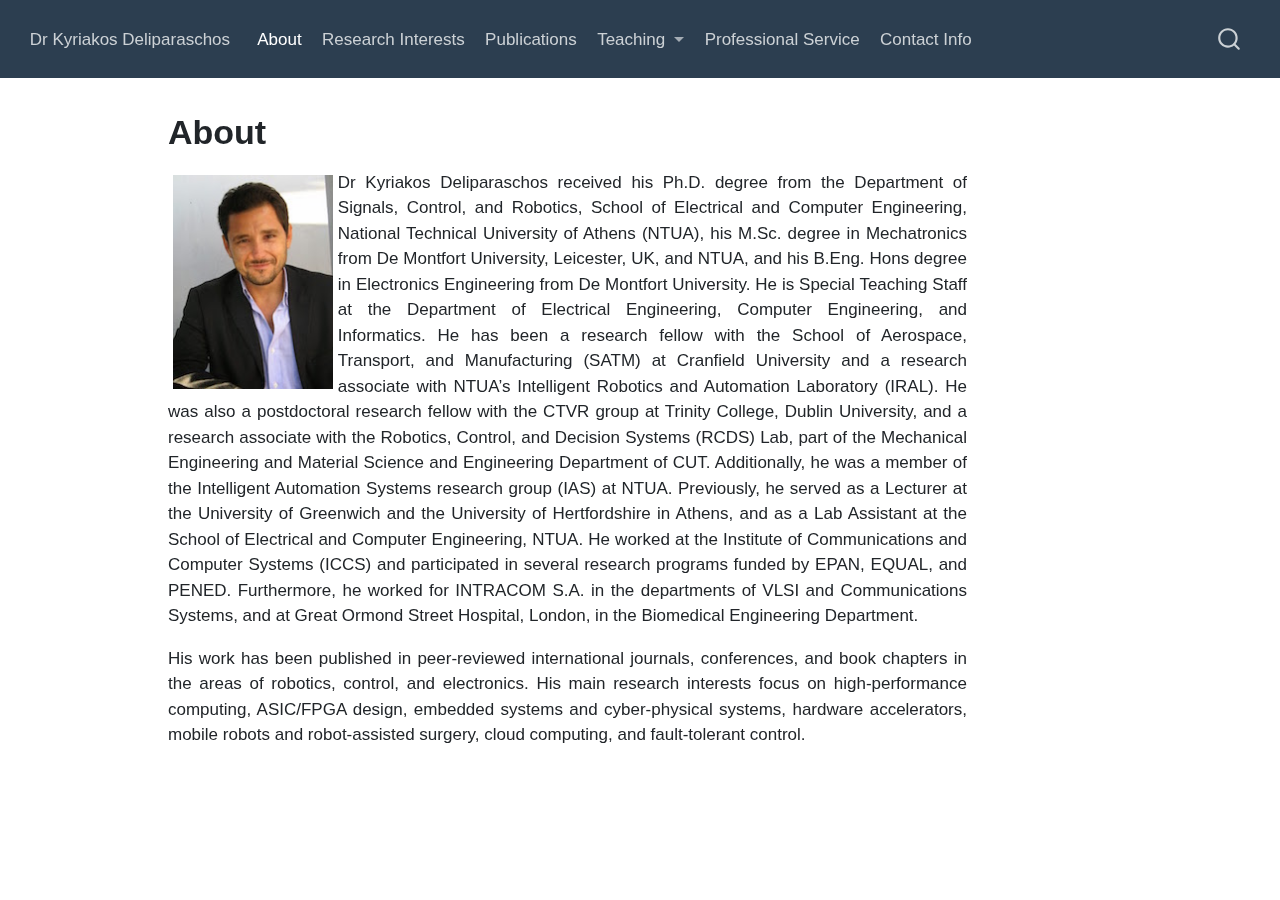
<file: index.html>
<html xmlns="http://www.w3.org/1999/xhtml">    
  <head>      
    <title>Redirect to about.html</title>      
    <meta http-equiv="refresh" content="0;URL='about.html'" />    
  </head>    
  <body> 
  </body>  
</html>
</file>
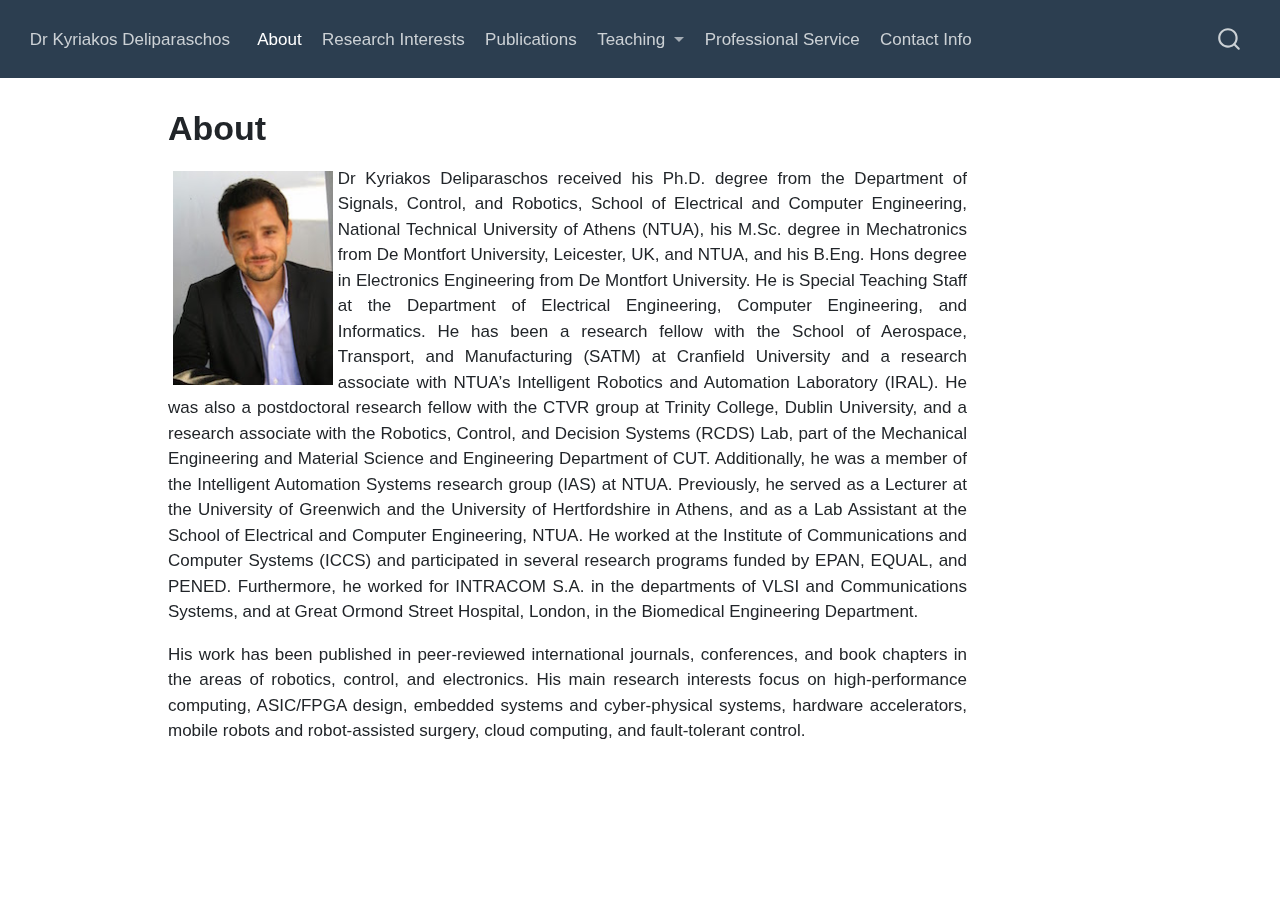
<file: about.html>
<!DOCTYPE html>
<html xmlns="http://www.w3.org/1999/xhtml" lang="en" xml:lang="en"><head>

<meta charset="utf-8">
<meta name="generator" content="quarto-1.5.57">

<meta name="viewport" content="width=device-width, initial-scale=1.0, user-scalable=yes">


<title>About – Dr Kyriakos Deliparaschos</title>
<style>
code{white-space: pre-wrap;}
span.smallcaps{font-variant: small-caps;}
div.columns{display: flex; gap: min(4vw, 1.5em);}
div.column{flex: auto; overflow-x: auto;}
div.hanging-indent{margin-left: 1.5em; text-indent: -1.5em;}
ul.task-list{list-style: none;}
ul.task-list li input[type="checkbox"] {
  width: 0.8em;
  margin: 0 0.8em 0.2em -1em; /* quarto-specific, see https://github.com/quarto-dev/quarto-cli/issues/4556 */ 
  vertical-align: middle;
}
</style>


<script src="site_libs/quarto-nav/quarto-nav.js"></script>
<script src="site_libs/quarto-nav/headroom.min.js"></script>
<script src="site_libs/clipboard/clipboard.min.js"></script>
<script src="site_libs/quarto-search/autocomplete.umd.js"></script>
<script src="site_libs/quarto-search/fuse.min.js"></script>
<script src="site_libs/quarto-search/quarto-search.js"></script>
<meta name="quarto:offset" content="./">
<script src="site_libs/quarto-html/quarto.js"></script>
<script src="site_libs/quarto-html/popper.min.js"></script>
<script src="site_libs/quarto-html/tippy.umd.min.js"></script>
<script src="site_libs/quarto-html/anchor.min.js"></script>
<link href="site_libs/quarto-html/tippy.css" rel="stylesheet">
<link href="site_libs/quarto-html/quarto-syntax-highlighting.css" rel="stylesheet" id="quarto-text-highlighting-styles">
<script src="site_libs/bootstrap/bootstrap.min.js"></script>
<link href="site_libs/bootstrap/bootstrap-icons.css" rel="stylesheet">
<link href="site_libs/bootstrap/bootstrap.min.css" rel="stylesheet" id="quarto-bootstrap" data-mode="light">
<script id="quarto-search-options" type="application/json">{
  "location": "navbar",
  "copy-button": false,
  "collapse-after": 3,
  "panel-placement": "end",
  "type": "overlay",
  "limit": 50,
  "keyboard-shortcut": [
    "f",
    "/",
    "s"
  ],
  "show-item-context": false,
  "language": {
    "search-no-results-text": "No results",
    "search-matching-documents-text": "matching documents",
    "search-copy-link-title": "Copy link to search",
    "search-hide-matches-text": "Hide additional matches",
    "search-more-match-text": "more match in this document",
    "search-more-matches-text": "more matches in this document",
    "search-clear-button-title": "Clear",
    "search-text-placeholder": "",
    "search-detached-cancel-button-title": "Cancel",
    "search-submit-button-title": "Submit",
    "search-label": "Search"
  }
}</script>


<link rel="stylesheet" href="styles.css">
</head>

<body class="nav-fixed">

<div id="quarto-search-results"></div>
  <header id="quarto-header" class="headroom fixed-top">
    <nav class="navbar navbar-expand-lg " data-bs-theme="dark">
      <div class="navbar-container container-fluid">
      <div class="navbar-brand-container mx-auto">
    <a class="navbar-brand" href="./index.html">
    <span class="navbar-title">Dr Kyriakos Deliparaschos</span>
    </a>
  </div>
            <div id="quarto-search" class="" title="Search"></div>
          <button class="navbar-toggler" type="button" data-bs-toggle="collapse" data-bs-target="#navbarCollapse" aria-controls="navbarCollapse" role="menu" aria-expanded="false" aria-label="Toggle navigation" onclick="if (window.quartoToggleHeadroom) { window.quartoToggleHeadroom(); }">
  <span class="navbar-toggler-icon"></span>
</button>
          <div class="collapse navbar-collapse" id="navbarCollapse">
            <ul class="navbar-nav navbar-nav-scroll me-auto">
  <li class="nav-item">
    <a class="nav-link active" href="./about.html" aria-current="page"> 
<span class="menu-text">About</span></a>
  </li>  
  <li class="nav-item">
    <a class="nav-link" href="./research_interests.html"> 
<span class="menu-text">Research Interests</span></a>
  </li>  
  <li class="nav-item">
    <a class="nav-link" href="./publications.html"> 
<span class="menu-text">Publications</span></a>
  </li>  
  <li class="nav-item dropdown ">
    <a class="nav-link dropdown-toggle" href="#" id="nav-menu-teaching" role="link" data-bs-toggle="dropdown" aria-expanded="false">
 <span class="menu-text">Teaching</span>
    </a>
    <ul class="dropdown-menu" aria-labelledby="nav-menu-teaching">    
        <li>
    <a class="dropdown-item" href="./current_courses.html">
 <span class="dropdown-text">Current Courses</span></a>
  </li>  
        <li>
    <a class="dropdown-item" href="./past_courses.html">
 <span class="dropdown-text">Past Courses</span></a>
  </li>  
    </ul>
  </li>
  <li class="nav-item">
    <a class="nav-link" href="./professional_service.html"> 
<span class="menu-text">Professional Service</span></a>
  </li>  
  <li class="nav-item">
    <a class="nav-link" href="./contact_info.html"> 
<span class="menu-text">Contact Info</span></a>
  </li>  
</ul>
          </div> <!-- /navcollapse -->
            <div class="quarto-navbar-tools">
</div>
      </div> <!-- /container-fluid -->
    </nav>
</header>
<!-- content -->
<div id="quarto-content" class="quarto-container page-columns page-rows-contents page-layout-article page-navbar">
<!-- sidebar -->
<!-- margin-sidebar -->
    <div id="quarto-margin-sidebar" class="sidebar margin-sidebar zindex-bottom">
        
    </div>
<!-- main -->
<main class="content" id="quarto-document-content">

<header id="title-block-header" class="quarto-title-block default">
<div class="quarto-title">
<h1 class="title">About</h1>
</div>



<div class="quarto-title-meta">

    
  
    
  </div>
  


</header>


<div style="text-align: justify">
<p><img alt="About photo" src="about_v1.jpg" style="float: left; margin: 5px; width: 20%;"> Dr Kyriakos Deliparaschos received his Ph.D.&nbsp;degree from the Department of Signals, Control, and Robotics, School of Electrical and Computer Engineering, National Technical University of Athens (NTUA), his M.Sc. degree in Mechatronics from De Montfort University, Leicester, UK, and NTUA, and his B.Eng. Hons degree in Electronics Engineering from De Montfort University. He is Special Teaching Staff at the Department of Electrical Engineering, Computer Engineering, and Informatics. He has been a research fellow with the School of Aerospace, Transport, and Manufacturing (SATM) at Cranfield University and a research associate with NTUA’s Intelligent Robotics and Automation Laboratory (IRAL). He was also a postdoctoral research fellow with the CTVR group at Trinity College, Dublin University, and a research associate with the Robotics, Control, and Decision Systems (RCDS) Lab, part of the Mechanical Engineering and Material Science and Engineering Department of CUT. Additionally, he was a member of the Intelligent Automation Systems research group (IAS) at NTUA. Previously, he served as a Lecturer at the University of Greenwich and the University of Hertfordshire in Athens, and as a Lab Assistant at the School of Electrical and Computer Engineering, NTUA. He worked at the Institute of Communications and Computer Systems (ICCS) and participated in several research programs funded by EPAN, EQUAL, and PENED. Furthermore, he worked for INTRACOM S.A. in the departments of VLSI and Communications Systems, and at Great Ormond Street Hospital, London, in the Biomedical Engineering Department.</p>
<p>His work has been published in peer-reviewed international journals, conferences, and book chapters in the areas of robotics, control, and electronics. His main research interests focus on high-performance computing, ASIC/FPGA design, embedded systems and cyber-physical systems, hardware accelerators, mobile robots and robot-assisted surgery, cloud computing, and fault-tolerant control.</p>
</div>



</main> <!-- /main -->
<script id="quarto-html-after-body" type="application/javascript">
window.document.addEventListener("DOMContentLoaded", function (event) {
  const toggleBodyColorMode = (bsSheetEl) => {
    const mode = bsSheetEl.getAttribute("data-mode");
    const bodyEl = window.document.querySelector("body");
    if (mode === "dark") {
      bodyEl.classList.add("quarto-dark");
      bodyEl.classList.remove("quarto-light");
    } else {
      bodyEl.classList.add("quarto-light");
      bodyEl.classList.remove("quarto-dark");
    }
  }
  const toggleBodyColorPrimary = () => {
    const bsSheetEl = window.document.querySelector("link#quarto-bootstrap");
    if (bsSheetEl) {
      toggleBodyColorMode(bsSheetEl);
    }
  }
  toggleBodyColorPrimary();  
  const icon = "";
  const anchorJS = new window.AnchorJS();
  anchorJS.options = {
    placement: 'right',
    icon: icon
  };
  anchorJS.add('.anchored');
  const isCodeAnnotation = (el) => {
    for (const clz of el.classList) {
      if (clz.startsWith('code-annotation-')) {                     
        return true;
      }
    }
    return false;
  }
  const onCopySuccess = function(e) {
    // button target
    const button = e.trigger;
    // don't keep focus
    button.blur();
    // flash "checked"
    button.classList.add('code-copy-button-checked');
    var currentTitle = button.getAttribute("title");
    button.setAttribute("title", "Copied!");
    let tooltip;
    if (window.bootstrap) {
      button.setAttribute("data-bs-toggle", "tooltip");
      button.setAttribute("data-bs-placement", "left");
      button.setAttribute("data-bs-title", "Copied!");
      tooltip = new bootstrap.Tooltip(button, 
        { trigger: "manual", 
          customClass: "code-copy-button-tooltip",
          offset: [0, -8]});
      tooltip.show();    
    }
    setTimeout(function() {
      if (tooltip) {
        tooltip.hide();
        button.removeAttribute("data-bs-title");
        button.removeAttribute("data-bs-toggle");
        button.removeAttribute("data-bs-placement");
      }
      button.setAttribute("title", currentTitle);
      button.classList.remove('code-copy-button-checked');
    }, 1000);
    // clear code selection
    e.clearSelection();
  }
  const getTextToCopy = function(trigger) {
      const codeEl = trigger.previousElementSibling.cloneNode(true);
      for (const childEl of codeEl.children) {
        if (isCodeAnnotation(childEl)) {
          childEl.remove();
        }
      }
      return codeEl.innerText;
  }
  const clipboard = new window.ClipboardJS('.code-copy-button:not([data-in-quarto-modal])', {
    text: getTextToCopy
  });
  clipboard.on('success', onCopySuccess);
  if (window.document.getElementById('quarto-embedded-source-code-modal')) {
    // For code content inside modals, clipBoardJS needs to be initialized with a container option
    // TODO: Check when it could be a function (https://github.com/zenorocha/clipboard.js/issues/860)
    const clipboardModal = new window.ClipboardJS('.code-copy-button[data-in-quarto-modal]', {
      text: getTextToCopy,
      container: window.document.getElementById('quarto-embedded-source-code-modal')
    });
    clipboardModal.on('success', onCopySuccess);
  }
    var localhostRegex = new RegExp(/^(?:http|https):\/\/localhost\:?[0-9]*\//);
    var mailtoRegex = new RegExp(/^mailto:/);
      var filterRegex = new RegExp("https:\/\/DrFuzzy\.github\.io\/mywebsite\/");
    var isInternal = (href) => {
        return filterRegex.test(href) || localhostRegex.test(href) || mailtoRegex.test(href);
    }
    // Inspect non-navigation links and adorn them if external
 	var links = window.document.querySelectorAll('a[href]:not(.nav-link):not(.navbar-brand):not(.toc-action):not(.sidebar-link):not(.sidebar-item-toggle):not(.pagination-link):not(.no-external):not([aria-hidden]):not(.dropdown-item):not(.quarto-navigation-tool):not(.about-link)');
    for (var i=0; i<links.length; i++) {
      const link = links[i];
      if (!isInternal(link.href)) {
        // undo the damage that might have been done by quarto-nav.js in the case of
        // links that we want to consider external
        if (link.dataset.originalHref !== undefined) {
          link.href = link.dataset.originalHref;
        }
      }
    }
  function tippyHover(el, contentFn, onTriggerFn, onUntriggerFn) {
    const config = {
      allowHTML: true,
      maxWidth: 500,
      delay: 100,
      arrow: false,
      appendTo: function(el) {
          return el.parentElement;
      },
      interactive: true,
      interactiveBorder: 10,
      theme: 'quarto',
      placement: 'bottom-start',
    };
    if (contentFn) {
      config.content = contentFn;
    }
    if (onTriggerFn) {
      config.onTrigger = onTriggerFn;
    }
    if (onUntriggerFn) {
      config.onUntrigger = onUntriggerFn;
    }
    window.tippy(el, config); 
  }
  const noterefs = window.document.querySelectorAll('a[role="doc-noteref"]');
  for (var i=0; i<noterefs.length; i++) {
    const ref = noterefs[i];
    tippyHover(ref, function() {
      // use id or data attribute instead here
      let href = ref.getAttribute('data-footnote-href') || ref.getAttribute('href');
      try { href = new URL(href).hash; } catch {}
      const id = href.replace(/^#\/?/, "");
      const note = window.document.getElementById(id);
      if (note) {
        return note.innerHTML;
      } else {
        return "";
      }
    });
  }
  const xrefs = window.document.querySelectorAll('a.quarto-xref');
  const processXRef = (id, note) => {
    // Strip column container classes
    const stripColumnClz = (el) => {
      el.classList.remove("page-full", "page-columns");
      if (el.children) {
        for (const child of el.children) {
          stripColumnClz(child);
        }
      }
    }
    stripColumnClz(note)
    if (id === null || id.startsWith('sec-')) {
      // Special case sections, only their first couple elements
      const container = document.createElement("div");
      if (note.children && note.children.length > 2) {
        container.appendChild(note.children[0].cloneNode(true));
        for (let i = 1; i < note.children.length; i++) {
          const child = note.children[i];
          if (child.tagName === "P" && child.innerText === "") {
            continue;
          } else {
            container.appendChild(child.cloneNode(true));
            break;
          }
        }
        if (window.Quarto?.typesetMath) {
          window.Quarto.typesetMath(container);
        }
        return container.innerHTML
      } else {
        if (window.Quarto?.typesetMath) {
          window.Quarto.typesetMath(note);
        }
        return note.innerHTML;
      }
    } else {
      // Remove any anchor links if they are present
      const anchorLink = note.querySelector('a.anchorjs-link');
      if (anchorLink) {
        anchorLink.remove();
      }
      if (window.Quarto?.typesetMath) {
        window.Quarto.typesetMath(note);
      }
      // TODO in 1.5, we should make sure this works without a callout special case
      if (note.classList.contains("callout")) {
        return note.outerHTML;
      } else {
        return note.innerHTML;
      }
    }
  }
  for (var i=0; i<xrefs.length; i++) {
    const xref = xrefs[i];
    tippyHover(xref, undefined, function(instance) {
      instance.disable();
      let url = xref.getAttribute('href');
      let hash = undefined; 
      if (url.startsWith('#')) {
        hash = url;
      } else {
        try { hash = new URL(url).hash; } catch {}
      }
      if (hash) {
        const id = hash.replace(/^#\/?/, "");
        const note = window.document.getElementById(id);
        if (note !== null) {
          try {
            const html = processXRef(id, note.cloneNode(true));
            instance.setContent(html);
          } finally {
            instance.enable();
            instance.show();
          }
        } else {
          // See if we can fetch this
          fetch(url.split('#')[0])
          .then(res => res.text())
          .then(html => {
            const parser = new DOMParser();
            const htmlDoc = parser.parseFromString(html, "text/html");
            const note = htmlDoc.getElementById(id);
            if (note !== null) {
              const html = processXRef(id, note);
              instance.setContent(html);
            } 
          }).finally(() => {
            instance.enable();
            instance.show();
          });
        }
      } else {
        // See if we can fetch a full url (with no hash to target)
        // This is a special case and we should probably do some content thinning / targeting
        fetch(url)
        .then(res => res.text())
        .then(html => {
          const parser = new DOMParser();
          const htmlDoc = parser.parseFromString(html, "text/html");
          const note = htmlDoc.querySelector('main.content');
          if (note !== null) {
            // This should only happen for chapter cross references
            // (since there is no id in the URL)
            // remove the first header
            if (note.children.length > 0 && note.children[0].tagName === "HEADER") {
              note.children[0].remove();
            }
            const html = processXRef(null, note);
            instance.setContent(html);
          } 
        }).finally(() => {
          instance.enable();
          instance.show();
        });
      }
    }, function(instance) {
    });
  }
      let selectedAnnoteEl;
      const selectorForAnnotation = ( cell, annotation) => {
        let cellAttr = 'data-code-cell="' + cell + '"';
        let lineAttr = 'data-code-annotation="' +  annotation + '"';
        const selector = 'span[' + cellAttr + '][' + lineAttr + ']';
        return selector;
      }
      const selectCodeLines = (annoteEl) => {
        const doc = window.document;
        const targetCell = annoteEl.getAttribute("data-target-cell");
        const targetAnnotation = annoteEl.getAttribute("data-target-annotation");
        const annoteSpan = window.document.querySelector(selectorForAnnotation(targetCell, targetAnnotation));
        const lines = annoteSpan.getAttribute("data-code-lines").split(",");
        const lineIds = lines.map((line) => {
          return targetCell + "-" + line;
        })
        let top = null;
        let height = null;
        let parent = null;
        if (lineIds.length > 0) {
            //compute the position of the single el (top and bottom and make a div)
            const el = window.document.getElementById(lineIds[0]);
            top = el.offsetTop;
            height = el.offsetHeight;
            parent = el.parentElement.parentElement;
          if (lineIds.length > 1) {
            const lastEl = window.document.getElementById(lineIds[lineIds.length - 1]);
            const bottom = lastEl.offsetTop + lastEl.offsetHeight;
            height = bottom - top;
          }
          if (top !== null && height !== null && parent !== null) {
            // cook up a div (if necessary) and position it 
            let div = window.document.getElementById("code-annotation-line-highlight");
            if (div === null) {
              div = window.document.createElement("div");
              div.setAttribute("id", "code-annotation-line-highlight");
              div.style.position = 'absolute';
              parent.appendChild(div);
            }
            div.style.top = top - 2 + "px";
            div.style.height = height + 4 + "px";
            div.style.left = 0;
            let gutterDiv = window.document.getElementById("code-annotation-line-highlight-gutter");
            if (gutterDiv === null) {
              gutterDiv = window.document.createElement("div");
              gutterDiv.setAttribute("id", "code-annotation-line-highlight-gutter");
              gutterDiv.style.position = 'absolute';
              const codeCell = window.document.getElementById(targetCell);
              const gutter = codeCell.querySelector('.code-annotation-gutter');
              gutter.appendChild(gutterDiv);
            }
            gutterDiv.style.top = top - 2 + "px";
            gutterDiv.style.height = height + 4 + "px";
          }
          selectedAnnoteEl = annoteEl;
        }
      };
      const unselectCodeLines = () => {
        const elementsIds = ["code-annotation-line-highlight", "code-annotation-line-highlight-gutter"];
        elementsIds.forEach((elId) => {
          const div = window.document.getElementById(elId);
          if (div) {
            div.remove();
          }
        });
        selectedAnnoteEl = undefined;
      };
        // Handle positioning of the toggle
    window.addEventListener(
      "resize",
      throttle(() => {
        elRect = undefined;
        if (selectedAnnoteEl) {
          selectCodeLines(selectedAnnoteEl);
        }
      }, 10)
    );
    function throttle(fn, ms) {
    let throttle = false;
    let timer;
      return (...args) => {
        if(!throttle) { // first call gets through
            fn.apply(this, args);
            throttle = true;
        } else { // all the others get throttled
            if(timer) clearTimeout(timer); // cancel #2
            timer = setTimeout(() => {
              fn.apply(this, args);
              timer = throttle = false;
            }, ms);
        }
      };
    }
      // Attach click handler to the DT
      const annoteDls = window.document.querySelectorAll('dt[data-target-cell]');
      for (const annoteDlNode of annoteDls) {
        annoteDlNode.addEventListener('click', (event) => {
          const clickedEl = event.target;
          if (clickedEl !== selectedAnnoteEl) {
            unselectCodeLines();
            const activeEl = window.document.querySelector('dt[data-target-cell].code-annotation-active');
            if (activeEl) {
              activeEl.classList.remove('code-annotation-active');
            }
            selectCodeLines(clickedEl);
            clickedEl.classList.add('code-annotation-active');
          } else {
            // Unselect the line
            unselectCodeLines();
            clickedEl.classList.remove('code-annotation-active');
          }
        });
      }
  const findCites = (el) => {
    const parentEl = el.parentElement;
    if (parentEl) {
      const cites = parentEl.dataset.cites;
      if (cites) {
        return {
          el,
          cites: cites.split(' ')
        };
      } else {
        return findCites(el.parentElement)
      }
    } else {
      return undefined;
    }
  };
  var bibliorefs = window.document.querySelectorAll('a[role="doc-biblioref"]');
  for (var i=0; i<bibliorefs.length; i++) {
    const ref = bibliorefs[i];
    const citeInfo = findCites(ref);
    if (citeInfo) {
      tippyHover(citeInfo.el, function() {
        var popup = window.document.createElement('div');
        citeInfo.cites.forEach(function(cite) {
          var citeDiv = window.document.createElement('div');
          citeDiv.classList.add('hanging-indent');
          citeDiv.classList.add('csl-entry');
          var biblioDiv = window.document.getElementById('ref-' + cite);
          if (biblioDiv) {
            citeDiv.innerHTML = biblioDiv.innerHTML;
          }
          popup.appendChild(citeDiv);
        });
        return popup.innerHTML;
      });
    }
  }
});
</script>
</div> <!-- /content -->




</body></html>
</file>
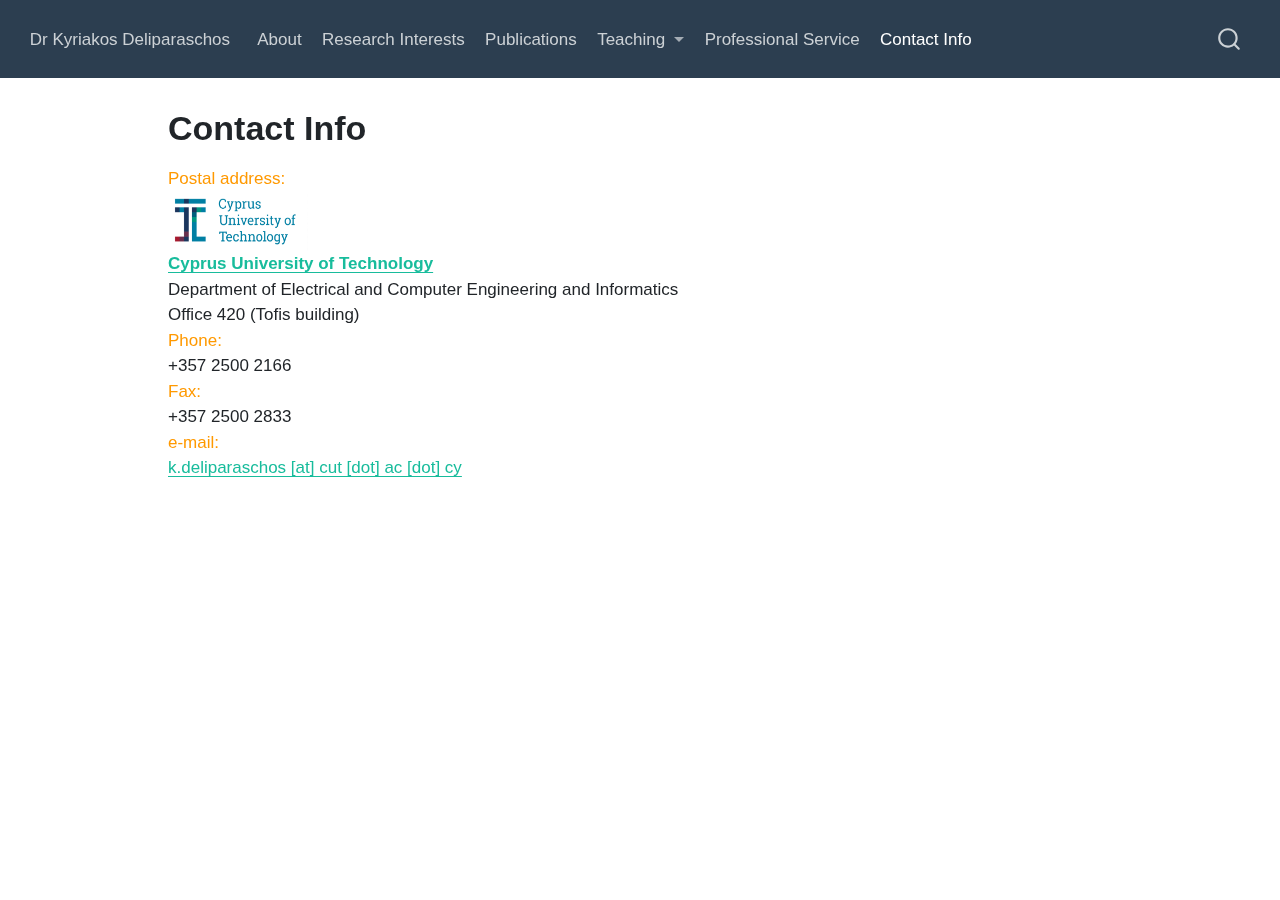
<file: contact_info.html>
<!DOCTYPE html>
<html xmlns="http://www.w3.org/1999/xhtml" lang="en" xml:lang="en"><head>

<meta charset="utf-8">
<meta name="generator" content="quarto-1.5.57">

<meta name="viewport" content="width=device-width, initial-scale=1.0, user-scalable=yes">


<title>Contact Info – Dr Kyriakos Deliparaschos</title>
<style>
code{white-space: pre-wrap;}
span.smallcaps{font-variant: small-caps;}
div.columns{display: flex; gap: min(4vw, 1.5em);}
div.column{flex: auto; overflow-x: auto;}
div.hanging-indent{margin-left: 1.5em; text-indent: -1.5em;}
ul.task-list{list-style: none;}
ul.task-list li input[type="checkbox"] {
  width: 0.8em;
  margin: 0 0.8em 0.2em -1em; /* quarto-specific, see https://github.com/quarto-dev/quarto-cli/issues/4556 */ 
  vertical-align: middle;
}
</style>


<script src="site_libs/quarto-nav/quarto-nav.js"></script>
<script src="site_libs/quarto-nav/headroom.min.js"></script>
<script src="site_libs/clipboard/clipboard.min.js"></script>
<script src="site_libs/quarto-search/autocomplete.umd.js"></script>
<script src="site_libs/quarto-search/fuse.min.js"></script>
<script src="site_libs/quarto-search/quarto-search.js"></script>
<meta name="quarto:offset" content="./">
<script src="site_libs/quarto-html/quarto.js"></script>
<script src="site_libs/quarto-html/popper.min.js"></script>
<script src="site_libs/quarto-html/tippy.umd.min.js"></script>
<script src="site_libs/quarto-html/anchor.min.js"></script>
<link href="site_libs/quarto-html/tippy.css" rel="stylesheet">
<link href="site_libs/quarto-html/quarto-syntax-highlighting.css" rel="stylesheet" id="quarto-text-highlighting-styles">
<script src="site_libs/bootstrap/bootstrap.min.js"></script>
<link href="site_libs/bootstrap/bootstrap-icons.css" rel="stylesheet">
<link href="site_libs/bootstrap/bootstrap.min.css" rel="stylesheet" id="quarto-bootstrap" data-mode="light">
<script id="quarto-search-options" type="application/json">{
  "location": "navbar",
  "copy-button": false,
  "collapse-after": 3,
  "panel-placement": "end",
  "type": "overlay",
  "limit": 50,
  "keyboard-shortcut": [
    "f",
    "/",
    "s"
  ],
  "show-item-context": false,
  "language": {
    "search-no-results-text": "No results",
    "search-matching-documents-text": "matching documents",
    "search-copy-link-title": "Copy link to search",
    "search-hide-matches-text": "Hide additional matches",
    "search-more-match-text": "more match in this document",
    "search-more-matches-text": "more matches in this document",
    "search-clear-button-title": "Clear",
    "search-text-placeholder": "",
    "search-detached-cancel-button-title": "Cancel",
    "search-submit-button-title": "Submit",
    "search-label": "Search"
  }
}</script>


<link rel="stylesheet" href="styles.css">
</head>

<body class="nav-fixed">

<div id="quarto-search-results"></div>
  <header id="quarto-header" class="headroom fixed-top">
    <nav class="navbar navbar-expand-lg " data-bs-theme="dark">
      <div class="navbar-container container-fluid">
      <div class="navbar-brand-container mx-auto">
    <a class="navbar-brand" href="./index.html">
    <span class="navbar-title">Dr Kyriakos Deliparaschos</span>
    </a>
  </div>
            <div id="quarto-search" class="" title="Search"></div>
          <button class="navbar-toggler" type="button" data-bs-toggle="collapse" data-bs-target="#navbarCollapse" aria-controls="navbarCollapse" role="menu" aria-expanded="false" aria-label="Toggle navigation" onclick="if (window.quartoToggleHeadroom) { window.quartoToggleHeadroom(); }">
  <span class="navbar-toggler-icon"></span>
</button>
          <div class="collapse navbar-collapse" id="navbarCollapse">
            <ul class="navbar-nav navbar-nav-scroll me-auto">
  <li class="nav-item">
    <a class="nav-link" href="./about.html"> 
<span class="menu-text">About</span></a>
  </li>  
  <li class="nav-item">
    <a class="nav-link" href="./research_interests.html"> 
<span class="menu-text">Research Interests</span></a>
  </li>  
  <li class="nav-item">
    <a class="nav-link" href="./publications.html"> 
<span class="menu-text">Publications</span></a>
  </li>  
  <li class="nav-item dropdown ">
    <a class="nav-link dropdown-toggle" href="#" id="nav-menu-teaching" role="link" data-bs-toggle="dropdown" aria-expanded="false">
 <span class="menu-text">Teaching</span>
    </a>
    <ul class="dropdown-menu" aria-labelledby="nav-menu-teaching">    
        <li>
    <a class="dropdown-item" href="./current_courses.html">
 <span class="dropdown-text">Current Courses</span></a>
  </li>  
        <li>
    <a class="dropdown-item" href="./past_courses.html">
 <span class="dropdown-text">Past Courses</span></a>
  </li>  
    </ul>
  </li>
  <li class="nav-item">
    <a class="nav-link" href="./professional_service.html"> 
<span class="menu-text">Professional Service</span></a>
  </li>  
  <li class="nav-item">
    <a class="nav-link active" href="./contact_info.html" aria-current="page"> 
<span class="menu-text">Contact Info</span></a>
  </li>  
</ul>
          </div> <!-- /navcollapse -->
            <div class="quarto-navbar-tools">
</div>
      </div> <!-- /container-fluid -->
    </nav>
</header>
<!-- content -->
<div id="quarto-content" class="quarto-container page-columns page-rows-contents page-layout-article page-navbar">
<!-- sidebar -->
<!-- margin-sidebar -->
    <div id="quarto-margin-sidebar" class="sidebar margin-sidebar zindex-bottom">
        
    </div>
<!-- main -->
<main class="content" id="quarto-document-content">

<header id="title-block-header" class="quarto-title-block default">
<div class="quarto-title">
<h1 class="title">Contact Info</h1>
</div>



<div class="quarto-title-meta">

    
  
    
  </div>
  


</header>


<p><span style="color:#FF9900;">Postal address:</span><br><a href="http://www.cut.ac.cy" target="self" rel="external"> <img class="imageStyle" alt="CUT logo" src="cut_logo_en.png" width="140" height="60"></a><strong><br></strong> <strong><a href="http://www.cut.ac.cy" target="self" rel="external">Cyprus University of Technology<br></a></strong> Department of Electrical and Computer Engineering and Informatics<br>Office 420 (Tofis building)<br> <span style="color:#FF9900;">Phone: <br></span> +357 2500 2166<br> <span style="color:#FF9900;">Fax:<br></span> +357 2500 2833<br> <span style="color:#FF9900;">e-mail:<br></span> <a href="mailto:k.deliparaschos@cut.ac.cy" target="self">k.deliparaschos [at] cut [dot] ac [dot] cy</a><br></p>



</main> <!-- /main -->
<script id="quarto-html-after-body" type="application/javascript">
window.document.addEventListener("DOMContentLoaded", function (event) {
  const toggleBodyColorMode = (bsSheetEl) => {
    const mode = bsSheetEl.getAttribute("data-mode");
    const bodyEl = window.document.querySelector("body");
    if (mode === "dark") {
      bodyEl.classList.add("quarto-dark");
      bodyEl.classList.remove("quarto-light");
    } else {
      bodyEl.classList.add("quarto-light");
      bodyEl.classList.remove("quarto-dark");
    }
  }
  const toggleBodyColorPrimary = () => {
    const bsSheetEl = window.document.querySelector("link#quarto-bootstrap");
    if (bsSheetEl) {
      toggleBodyColorMode(bsSheetEl);
    }
  }
  toggleBodyColorPrimary();  
  const icon = "";
  const anchorJS = new window.AnchorJS();
  anchorJS.options = {
    placement: 'right',
    icon: icon
  };
  anchorJS.add('.anchored');
  const isCodeAnnotation = (el) => {
    for (const clz of el.classList) {
      if (clz.startsWith('code-annotation-')) {                     
        return true;
      }
    }
    return false;
  }
  const onCopySuccess = function(e) {
    // button target
    const button = e.trigger;
    // don't keep focus
    button.blur();
    // flash "checked"
    button.classList.add('code-copy-button-checked');
    var currentTitle = button.getAttribute("title");
    button.setAttribute("title", "Copied!");
    let tooltip;
    if (window.bootstrap) {
      button.setAttribute("data-bs-toggle", "tooltip");
      button.setAttribute("data-bs-placement", "left");
      button.setAttribute("data-bs-title", "Copied!");
      tooltip = new bootstrap.Tooltip(button, 
        { trigger: "manual", 
          customClass: "code-copy-button-tooltip",
          offset: [0, -8]});
      tooltip.show();    
    }
    setTimeout(function() {
      if (tooltip) {
        tooltip.hide();
        button.removeAttribute("data-bs-title");
        button.removeAttribute("data-bs-toggle");
        button.removeAttribute("data-bs-placement");
      }
      button.setAttribute("title", currentTitle);
      button.classList.remove('code-copy-button-checked');
    }, 1000);
    // clear code selection
    e.clearSelection();
  }
  const getTextToCopy = function(trigger) {
      const codeEl = trigger.previousElementSibling.cloneNode(true);
      for (const childEl of codeEl.children) {
        if (isCodeAnnotation(childEl)) {
          childEl.remove();
        }
      }
      return codeEl.innerText;
  }
  const clipboard = new window.ClipboardJS('.code-copy-button:not([data-in-quarto-modal])', {
    text: getTextToCopy
  });
  clipboard.on('success', onCopySuccess);
  if (window.document.getElementById('quarto-embedded-source-code-modal')) {
    // For code content inside modals, clipBoardJS needs to be initialized with a container option
    // TODO: Check when it could be a function (https://github.com/zenorocha/clipboard.js/issues/860)
    const clipboardModal = new window.ClipboardJS('.code-copy-button[data-in-quarto-modal]', {
      text: getTextToCopy,
      container: window.document.getElementById('quarto-embedded-source-code-modal')
    });
    clipboardModal.on('success', onCopySuccess);
  }
    var localhostRegex = new RegExp(/^(?:http|https):\/\/localhost\:?[0-9]*\//);
    var mailtoRegex = new RegExp(/^mailto:/);
      var filterRegex = new RegExp("https:\/\/DrFuzzy\.github\.io\/mywebsite\/");
    var isInternal = (href) => {
        return filterRegex.test(href) || localhostRegex.test(href) || mailtoRegex.test(href);
    }
    // Inspect non-navigation links and adorn them if external
 	var links = window.document.querySelectorAll('a[href]:not(.nav-link):not(.navbar-brand):not(.toc-action):not(.sidebar-link):not(.sidebar-item-toggle):not(.pagination-link):not(.no-external):not([aria-hidden]):not(.dropdown-item):not(.quarto-navigation-tool):not(.about-link)');
    for (var i=0; i<links.length; i++) {
      const link = links[i];
      if (!isInternal(link.href)) {
        // undo the damage that might have been done by quarto-nav.js in the case of
        // links that we want to consider external
        if (link.dataset.originalHref !== undefined) {
          link.href = link.dataset.originalHref;
        }
      }
    }
  function tippyHover(el, contentFn, onTriggerFn, onUntriggerFn) {
    const config = {
      allowHTML: true,
      maxWidth: 500,
      delay: 100,
      arrow: false,
      appendTo: function(el) {
          return el.parentElement;
      },
      interactive: true,
      interactiveBorder: 10,
      theme: 'quarto',
      placement: 'bottom-start',
    };
    if (contentFn) {
      config.content = contentFn;
    }
    if (onTriggerFn) {
      config.onTrigger = onTriggerFn;
    }
    if (onUntriggerFn) {
      config.onUntrigger = onUntriggerFn;
    }
    window.tippy(el, config); 
  }
  const noterefs = window.document.querySelectorAll('a[role="doc-noteref"]');
  for (var i=0; i<noterefs.length; i++) {
    const ref = noterefs[i];
    tippyHover(ref, function() {
      // use id or data attribute instead here
      let href = ref.getAttribute('data-footnote-href') || ref.getAttribute('href');
      try { href = new URL(href).hash; } catch {}
      const id = href.replace(/^#\/?/, "");
      const note = window.document.getElementById(id);
      if (note) {
        return note.innerHTML;
      } else {
        return "";
      }
    });
  }
  const xrefs = window.document.querySelectorAll('a.quarto-xref');
  const processXRef = (id, note) => {
    // Strip column container classes
    const stripColumnClz = (el) => {
      el.classList.remove("page-full", "page-columns");
      if (el.children) {
        for (const child of el.children) {
          stripColumnClz(child);
        }
      }
    }
    stripColumnClz(note)
    if (id === null || id.startsWith('sec-')) {
      // Special case sections, only their first couple elements
      const container = document.createElement("div");
      if (note.children && note.children.length > 2) {
        container.appendChild(note.children[0].cloneNode(true));
        for (let i = 1; i < note.children.length; i++) {
          const child = note.children[i];
          if (child.tagName === "P" && child.innerText === "") {
            continue;
          } else {
            container.appendChild(child.cloneNode(true));
            break;
          }
        }
        if (window.Quarto?.typesetMath) {
          window.Quarto.typesetMath(container);
        }
        return container.innerHTML
      } else {
        if (window.Quarto?.typesetMath) {
          window.Quarto.typesetMath(note);
        }
        return note.innerHTML;
      }
    } else {
      // Remove any anchor links if they are present
      const anchorLink = note.querySelector('a.anchorjs-link');
      if (anchorLink) {
        anchorLink.remove();
      }
      if (window.Quarto?.typesetMath) {
        window.Quarto.typesetMath(note);
      }
      // TODO in 1.5, we should make sure this works without a callout special case
      if (note.classList.contains("callout")) {
        return note.outerHTML;
      } else {
        return note.innerHTML;
      }
    }
  }
  for (var i=0; i<xrefs.length; i++) {
    const xref = xrefs[i];
    tippyHover(xref, undefined, function(instance) {
      instance.disable();
      let url = xref.getAttribute('href');
      let hash = undefined; 
      if (url.startsWith('#')) {
        hash = url;
      } else {
        try { hash = new URL(url).hash; } catch {}
      }
      if (hash) {
        const id = hash.replace(/^#\/?/, "");
        const note = window.document.getElementById(id);
        if (note !== null) {
          try {
            const html = processXRef(id, note.cloneNode(true));
            instance.setContent(html);
          } finally {
            instance.enable();
            instance.show();
          }
        } else {
          // See if we can fetch this
          fetch(url.split('#')[0])
          .then(res => res.text())
          .then(html => {
            const parser = new DOMParser();
            const htmlDoc = parser.parseFromString(html, "text/html");
            const note = htmlDoc.getElementById(id);
            if (note !== null) {
              const html = processXRef(id, note);
              instance.setContent(html);
            } 
          }).finally(() => {
            instance.enable();
            instance.show();
          });
        }
      } else {
        // See if we can fetch a full url (with no hash to target)
        // This is a special case and we should probably do some content thinning / targeting
        fetch(url)
        .then(res => res.text())
        .then(html => {
          const parser = new DOMParser();
          const htmlDoc = parser.parseFromString(html, "text/html");
          const note = htmlDoc.querySelector('main.content');
          if (note !== null) {
            // This should only happen for chapter cross references
            // (since there is no id in the URL)
            // remove the first header
            if (note.children.length > 0 && note.children[0].tagName === "HEADER") {
              note.children[0].remove();
            }
            const html = processXRef(null, note);
            instance.setContent(html);
          } 
        }).finally(() => {
          instance.enable();
          instance.show();
        });
      }
    }, function(instance) {
    });
  }
      let selectedAnnoteEl;
      const selectorForAnnotation = ( cell, annotation) => {
        let cellAttr = 'data-code-cell="' + cell + '"';
        let lineAttr = 'data-code-annotation="' +  annotation + '"';
        const selector = 'span[' + cellAttr + '][' + lineAttr + ']';
        return selector;
      }
      const selectCodeLines = (annoteEl) => {
        const doc = window.document;
        const targetCell = annoteEl.getAttribute("data-target-cell");
        const targetAnnotation = annoteEl.getAttribute("data-target-annotation");
        const annoteSpan = window.document.querySelector(selectorForAnnotation(targetCell, targetAnnotation));
        const lines = annoteSpan.getAttribute("data-code-lines").split(",");
        const lineIds = lines.map((line) => {
          return targetCell + "-" + line;
        })
        let top = null;
        let height = null;
        let parent = null;
        if (lineIds.length > 0) {
            //compute the position of the single el (top and bottom and make a div)
            const el = window.document.getElementById(lineIds[0]);
            top = el.offsetTop;
            height = el.offsetHeight;
            parent = el.parentElement.parentElement;
          if (lineIds.length > 1) {
            const lastEl = window.document.getElementById(lineIds[lineIds.length - 1]);
            const bottom = lastEl.offsetTop + lastEl.offsetHeight;
            height = bottom - top;
          }
          if (top !== null && height !== null && parent !== null) {
            // cook up a div (if necessary) and position it 
            let div = window.document.getElementById("code-annotation-line-highlight");
            if (div === null) {
              div = window.document.createElement("div");
              div.setAttribute("id", "code-annotation-line-highlight");
              div.style.position = 'absolute';
              parent.appendChild(div);
            }
            div.style.top = top - 2 + "px";
            div.style.height = height + 4 + "px";
            div.style.left = 0;
            let gutterDiv = window.document.getElementById("code-annotation-line-highlight-gutter");
            if (gutterDiv === null) {
              gutterDiv = window.document.createElement("div");
              gutterDiv.setAttribute("id", "code-annotation-line-highlight-gutter");
              gutterDiv.style.position = 'absolute';
              const codeCell = window.document.getElementById(targetCell);
              const gutter = codeCell.querySelector('.code-annotation-gutter');
              gutter.appendChild(gutterDiv);
            }
            gutterDiv.style.top = top - 2 + "px";
            gutterDiv.style.height = height + 4 + "px";
          }
          selectedAnnoteEl = annoteEl;
        }
      };
      const unselectCodeLines = () => {
        const elementsIds = ["code-annotation-line-highlight", "code-annotation-line-highlight-gutter"];
        elementsIds.forEach((elId) => {
          const div = window.document.getElementById(elId);
          if (div) {
            div.remove();
          }
        });
        selectedAnnoteEl = undefined;
      };
        // Handle positioning of the toggle
    window.addEventListener(
      "resize",
      throttle(() => {
        elRect = undefined;
        if (selectedAnnoteEl) {
          selectCodeLines(selectedAnnoteEl);
        }
      }, 10)
    );
    function throttle(fn, ms) {
    let throttle = false;
    let timer;
      return (...args) => {
        if(!throttle) { // first call gets through
            fn.apply(this, args);
            throttle = true;
        } else { // all the others get throttled
            if(timer) clearTimeout(timer); // cancel #2
            timer = setTimeout(() => {
              fn.apply(this, args);
              timer = throttle = false;
            }, ms);
        }
      };
    }
      // Attach click handler to the DT
      const annoteDls = window.document.querySelectorAll('dt[data-target-cell]');
      for (const annoteDlNode of annoteDls) {
        annoteDlNode.addEventListener('click', (event) => {
          const clickedEl = event.target;
          if (clickedEl !== selectedAnnoteEl) {
            unselectCodeLines();
            const activeEl = window.document.querySelector('dt[data-target-cell].code-annotation-active');
            if (activeEl) {
              activeEl.classList.remove('code-annotation-active');
            }
            selectCodeLines(clickedEl);
            clickedEl.classList.add('code-annotation-active');
          } else {
            // Unselect the line
            unselectCodeLines();
            clickedEl.classList.remove('code-annotation-active');
          }
        });
      }
  const findCites = (el) => {
    const parentEl = el.parentElement;
    if (parentEl) {
      const cites = parentEl.dataset.cites;
      if (cites) {
        return {
          el,
          cites: cites.split(' ')
        };
      } else {
        return findCites(el.parentElement)
      }
    } else {
      return undefined;
    }
  };
  var bibliorefs = window.document.querySelectorAll('a[role="doc-biblioref"]');
  for (var i=0; i<bibliorefs.length; i++) {
    const ref = bibliorefs[i];
    const citeInfo = findCites(ref);
    if (citeInfo) {
      tippyHover(citeInfo.el, function() {
        var popup = window.document.createElement('div');
        citeInfo.cites.forEach(function(cite) {
          var citeDiv = window.document.createElement('div');
          citeDiv.classList.add('hanging-indent');
          citeDiv.classList.add('csl-entry');
          var biblioDiv = window.document.getElementById('ref-' + cite);
          if (biblioDiv) {
            citeDiv.innerHTML = biblioDiv.innerHTML;
          }
          popup.appendChild(citeDiv);
        });
        return popup.innerHTML;
      });
    }
  }
});
</script>
</div> <!-- /content -->




</body></html>
</file>
<file: site_libs/quarto-html/tippy.css>
.tippy-box[data-animation=fade][data-state=hidden]{opacity:0}[data-tippy-root]{max-width:calc(100vw - 10px)}.tippy-box{position:relative;background-color:#333;color:#fff;border-radius:4px;font-size:14px;line-height:1.4;white-space:normal;outline:0;transition-property:transform,visibility,opacity}.tippy-box[data-placement^=top]>.tippy-arrow{bottom:0}.tippy-box[data-placement^=top]>.tippy-arrow:before{bottom:-7px;left:0;border-width:8px 8px 0;border-top-color:initial;transform-origin:center top}.tippy-box[data-placement^=bottom]>.tippy-arrow{top:0}.tippy-box[data-placement^=bottom]>.tippy-arrow:before{top:-7px;left:0;border-width:0 8px 8px;border-bottom-color:initial;transform-origin:center bottom}.tippy-box[data-placement^=left]>.tippy-arrow{right:0}.tippy-box[data-placement^=left]>.tippy-arrow:before{border-width:8px 0 8px 8px;border-left-color:initial;right:-7px;transform-origin:center left}.tippy-box[data-placement^=right]>.tippy-arrow{left:0}.tippy-box[data-placement^=right]>.tippy-arrow:before{left:-7px;border-width:8px 8px 8px 0;border-right-color:initial;transform-origin:center right}.tippy-box[data-inertia][data-state=visible]{transition-timing-function:cubic-bezier(.54,1.5,.38,1.11)}.tippy-arrow{width:16px;height:16px;color:#333}.tippy-arrow:before{content:"";position:absolute;border-color:transparent;border-style:solid}.tippy-content{position:relative;padding:5px 9px;z-index:1}
</file>
<file: site_libs/quarto-html/quarto-syntax-highlighting.css>
/* quarto syntax highlight colors */
:root {
  --quarto-hl-ot-color: #003B4F;
  --quarto-hl-at-color: #657422;
  --quarto-hl-ss-color: #20794D;
  --quarto-hl-an-color: #5E5E5E;
  --quarto-hl-fu-color: #4758AB;
  --quarto-hl-st-color: #20794D;
  --quarto-hl-cf-color: #003B4F;
  --quarto-hl-op-color: #5E5E5E;
  --quarto-hl-er-color: #AD0000;
  --quarto-hl-bn-color: #AD0000;
  --quarto-hl-al-color: #AD0000;
  --quarto-hl-va-color: #111111;
  --quarto-hl-bu-color: inherit;
  --quarto-hl-ex-color: inherit;
  --quarto-hl-pp-color: #AD0000;
  --quarto-hl-in-color: #5E5E5E;
  --quarto-hl-vs-color: #20794D;
  --quarto-hl-wa-color: #5E5E5E;
  --quarto-hl-do-color: #5E5E5E;
  --quarto-hl-im-color: #00769E;
  --quarto-hl-ch-color: #20794D;
  --quarto-hl-dt-color: #AD0000;
  --quarto-hl-fl-color: #AD0000;
  --quarto-hl-co-color: #5E5E5E;
  --quarto-hl-cv-color: #5E5E5E;
  --quarto-hl-cn-color: #8f5902;
  --quarto-hl-sc-color: #5E5E5E;
  --quarto-hl-dv-color: #AD0000;
  --quarto-hl-kw-color: #003B4F;
}

/* other quarto variables */
:root {
  --quarto-font-monospace: SFMono-Regular, Menlo, Monaco, Consolas, "Liberation Mono", "Courier New", monospace;
}

pre > code.sourceCode > span {
  color: #003B4F;
}

code span {
  color: #003B4F;
}

code.sourceCode > span {
  color: #003B4F;
}

div.sourceCode,
div.sourceCode pre.sourceCode {
  color: #003B4F;
}

code span.ot {
  color: #003B4F;
  font-style: inherit;
}

code span.at {
  color: #657422;
  font-style: inherit;
}

code span.ss {
  color: #20794D;
  font-style: inherit;
}

code span.an {
  color: #5E5E5E;
  font-style: inherit;
}

code span.fu {
  color: #4758AB;
  font-style: inherit;
}

code span.st {
  color: #20794D;
  font-style: inherit;
}

code span.cf {
  color: #003B4F;
  font-weight: bold;
  font-style: inherit;
}

code span.op {
  color: #5E5E5E;
  font-style: inherit;
}

code span.er {
  color: #AD0000;
  font-style: inherit;
}

code span.bn {
  color: #AD0000;
  font-style: inherit;
}

code span.al {
  color: #AD0000;
  font-style: inherit;
}

code span.va {
  color: #111111;
  font-style: inherit;
}

code span.bu {
  font-style: inherit;
}

code span.ex {
  font-style: inherit;
}

code span.pp {
  color: #AD0000;
  font-style: inherit;
}

code span.in {
  color: #5E5E5E;
  font-style: inherit;
}

code span.vs {
  color: #20794D;
  font-style: inherit;
}

code span.wa {
  color: #5E5E5E;
  font-style: italic;
}

code span.do {
  color: #5E5E5E;
  font-style: italic;
}

code span.im {
  color: #00769E;
  font-style: inherit;
}

code span.ch {
  color: #20794D;
  font-style: inherit;
}

code span.dt {
  color: #AD0000;
  font-style: inherit;
}

code span.fl {
  color: #AD0000;
  font-style: inherit;
}

code span.co {
  color: #5E5E5E;
  font-style: inherit;
}

code span.cv {
  color: #5E5E5E;
  font-style: italic;
}

code span.cn {
  color: #8f5902;
  font-style: inherit;
}

code span.sc {
  color: #5E5E5E;
  font-style: inherit;
}

code span.dv {
  color: #AD0000;
  font-style: inherit;
}

code span.kw {
  color: #003B4F;
  font-weight: bold;
  font-style: inherit;
}

.prevent-inlining {
  content: "</";
}

/*# sourceMappingURL=debc5d5d77c3f9108843748ff7464032.css.map */
</file>
<file: styles.css>
/* css styles */

html,body,span{
    font-family: "Helvetica", Times, serif;
    font-size: 17px;
}
</file>
